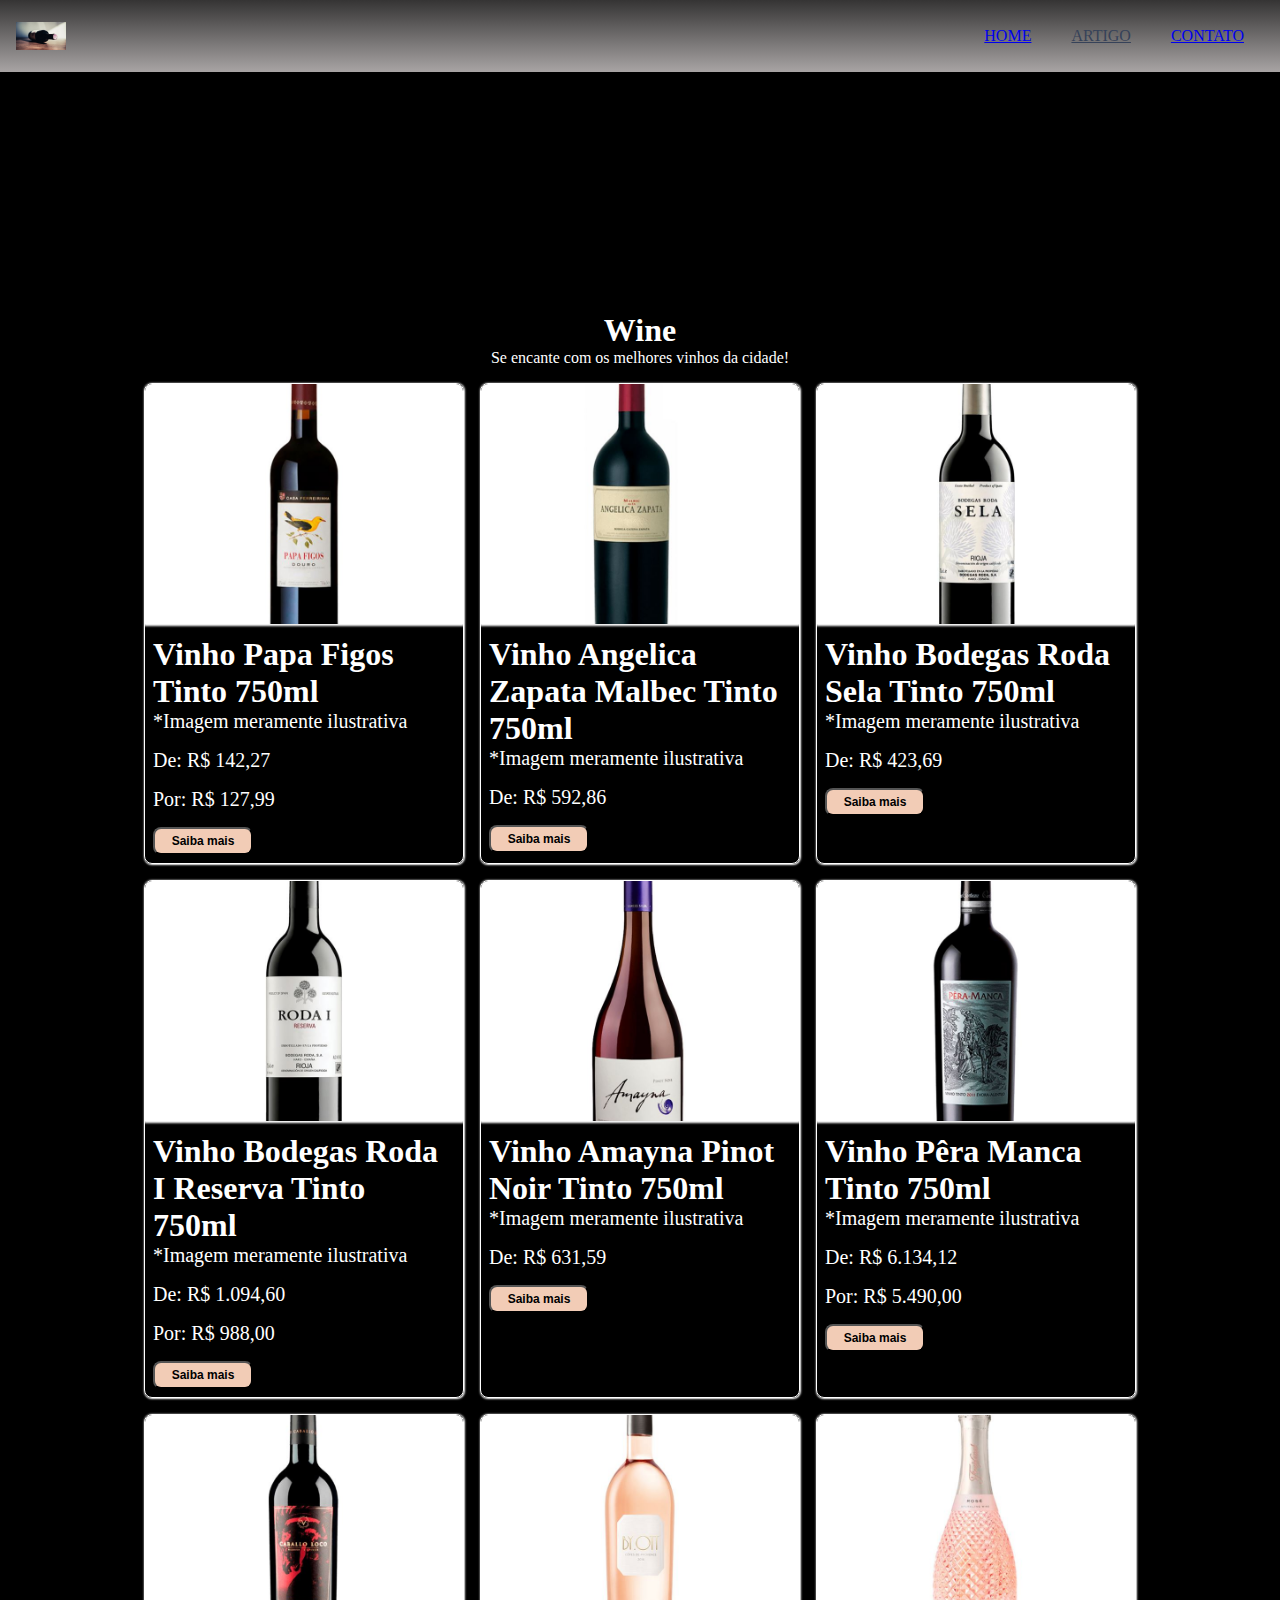
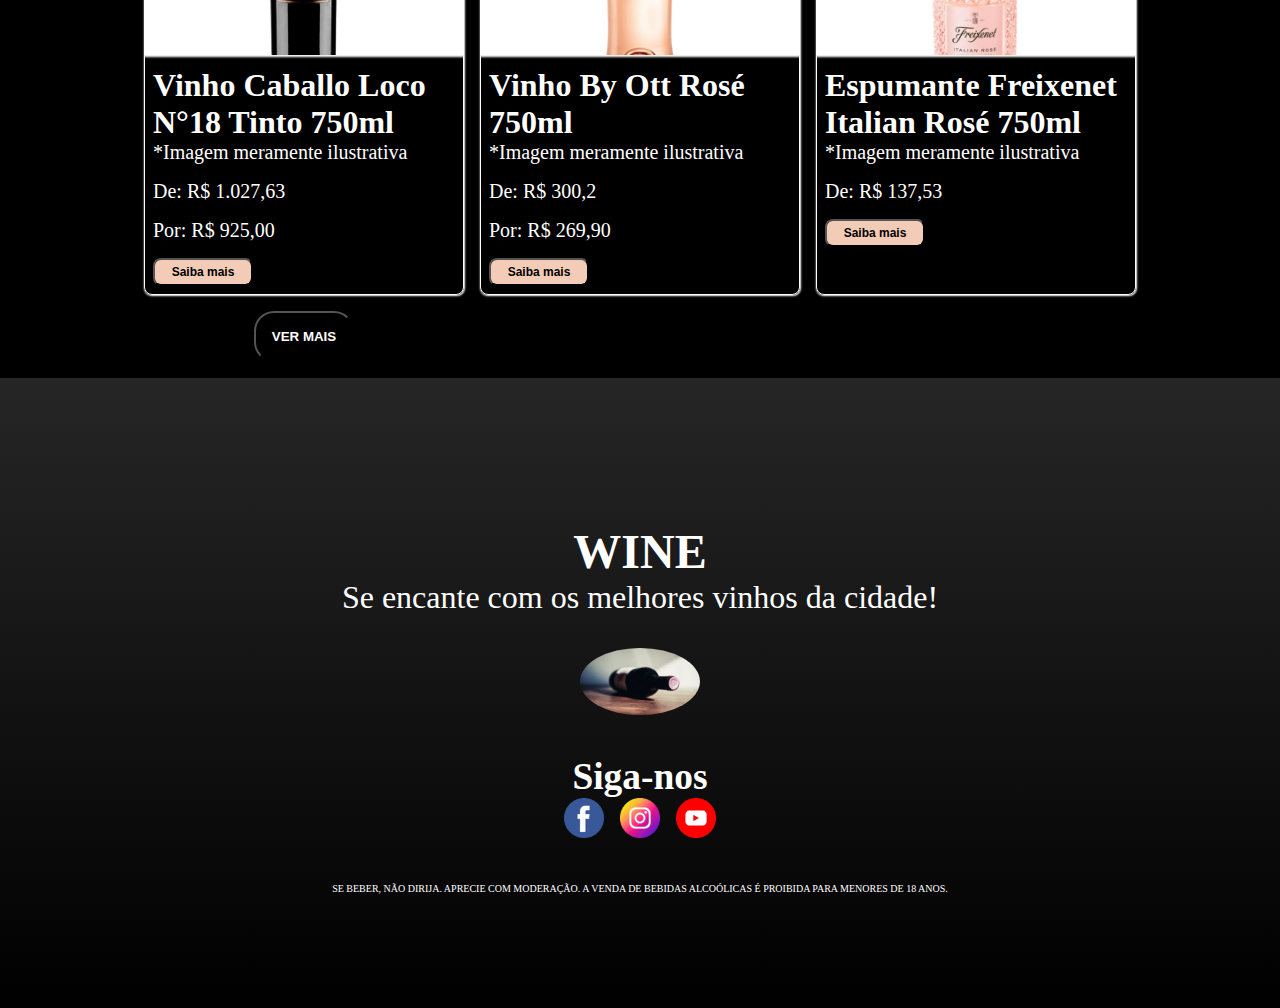
<file: index.html>
<!DOCTYPE html>
<html lang="pt-BR">
<head>
    <meta charset="UTF-8">
    <meta http-equiv="X-UA-Compatible" content="IE=edge">
    <meta name="viewport" content="width=device-width, initial-scale=1.0">
    <title>Project Site Wine</title>

    <link rel="shortcut icon" href="favicon.ico" type="image/x-icon">
    <link rel="stylesheet" href="styles/style.css">
</head>
<body>
    <article class="homePage">
        <header>
            <img src="image/vinho.q.logo.jpg" alt="">
            <nav>
                <ul>
                    <li>
                        <a href="page/artigos.html">HOME</a>
                    </li>
                    
                    <li>
                        <a href="index.html" id="homeMenu">ARTIGO</a>
                    </li>

                    <li>
                        <a href="page/contato.html">CONTATO</a>
                    </li>
                </ul>
            </nav>
        </header>

        <section class="showBarImages">
            <img src="image/bar.azul.jpg" alt="" class="showBarImg">
            <img src="image/barman.jpg" alt="" class="showBarImg">
            <img src="image/taçadevinho.jpg" alt="" class="showBarImg">
        </section>

        <main>
            <h1>Wine</h1>
            <p> 
                Se encante com os melhores vinhos da cidade!
            </p>
        </main>
        
        <aside class="cards">
            <section class="card">
                <div class="part1">
                    <img src="image/Vinho Papa Figos Tinto 750ml.jpg" alt="">
                </div>
                <div class="part2">
                    <h3>Vinho Papa Figos Tinto 750ml</h3>
                    <p>*Imagem meramente ilustrativa</p>
                    <p>De: R$ 142,27</p>
                    <p>Por: R$ 127,99</p>
                    <a href="https://www.diawine.com.br/vinho-papa-figos-tinto-750ml-5285-1">
                        <button>Saiba mais</button>
                    </a>
            </section>

            <section class="card">
                <div class="part1">
                    <img src="image/Vinho Angelica Zapata Malbec Tinto 750ml.jpg" alt="">
                </div>
                <div class="part2">
                    <h3>Vinho Angelica Zapata Malbec Tinto 750ml</h3>
                    <p>*Imagem meramente ilustrativa</p>
                    <P> De: R$ 592,86</P>
                    <a href="https://www.diawine.com.br/vinho-angelica-zapata-malbec-tinto-750ml-13652-1">
                        <button>Saiba mais</button>
                    </a>
            </section>

            <section class="card">
                <div class="part1">
                    <img src="image/Vinho Bodegas Roda Sela Tinto 750ml.jpg" alt="">
                </div>
                <div class="part2">
                    <h3>Vinho Bodegas Roda Sela Tinto 750ml</h3>
                    <p>*Imagem meramente ilustrativa</p>
                    <P> De: R$ 423,69</P>
                    <a href="https://www.diawine.com.br/vinho-bodegas-roda-sela-tinto-750ml-13935-1">
                        <button>Saiba mais</button>
                    </a>
            </section>

            <section class="card">
                <div class="part1">
                    <img src="image/Vinho Bodegas Roda I Reserva Tinto 750ml.jpg" alt="">
                </div>
                <div class="part2">
                    <h3>Vinho Bodegas Roda I Reserva Tinto 750ml</h3>
                    <p>*Imagem meramente ilustrativa</p>
                    <p>De: R$ 1.094,60</p>
                    <p>Por: R$ 988,00</p>
                    <a href="https://www.diawine.com.br/vinho-bodegas-roda-i-reserva-tinto-750ml-13934-1">
                        <button>Saiba mais</button>
                    </a>
            </section>

            <section class="card">
                <div class="part1">
                    <img src="image/Vinho Amayna Pinot Noir Tinto 750ml.jpg" alt="">
                </div>
                <div class="part2">
                    <h3>Vinho Amayna Pinot Noir Tinto 750ml</h3>
                    <p>*Imagem meramente ilustrativa</p>
                    <p> De: R$ 631,59</p>
                    <a href="https://www.diawine.com.br/vinho-amayna-pinot-noir-tinto-750ml-13658-1">
                        <button>Saiba mais</button>
                    </a>
            </section>

            <section class="card">
                <div class="part1">
                    <img src="image/Vinho Pêra Manca Tinto 750ml.jpg" alt="">
                </div>
                <div class="part2">
                    <h3>Vinho Pêra Manca Tinto 750ml</h3>
                    <p>*Imagem meramente ilustrativa</p>
                    <p>De: R$ 6.134,12</p>
                    <p>Por: R$ 5.490,00</p>
                    <a href="https://www.diawine.com.br/vinho-pera-manca-tinto-750ml-4239-1">
                        <button>Saiba mais</button>
                    </a>
            </section>

            <section class="card">
                <div class="part1">
                    <img src="image/Vinho Caballo Loco N°18 Tinto 750ml.jpg" alt="">
                </div>
                <div class="part2">
                    <h3>Vinho Caballo Loco N°18 Tinto 750ml</h3>
                    <p>*Imagem meramente ilustrativa</p>
                    <p>De: R$ 1.027,63</p>
                    <p>Por: R$ 925,00</p>
                    <a href="https://www.diawine.com.br/vinho-caballo-loco-n18-tinto-750ml-16783-1">
                        <button>Saiba mais</button>
                    </a>
            </section>

            <section class="card">
                <div class="part1">
                    <img src="image/Vinho By Ott Rosé 750ml.jpg" alt="">
                </div>
                <div class="part2">
                    <h3>Vinho By Ott Rosé 750ml</h3>
                    <p>*Imagem meramente ilustrativa</p>
                    <p>De: R$ 300,2</p>
                    <p>Por: R$ 269,90</p>
                    <a href="https://www.diawine.com.br/vinho-by-ott-rose-750ml-5032-1">
                        <button>Saiba mais</button>
                    </a>
            </section>

            <section class="card">
                <div class="part1">
                    <img src="image/Espumante Freixenet Italian Rosé 750ml.jpg" alt="">
                </div>
                <div class="part2">
                    <h3>Espumante Freixenet Italian Rosé 750ml</h3>
                    <p>*Imagem meramente ilustrativa</p>
                    <p>De: R$ 137,53</p>
                    <a href="https://www.diawine.com.br/espumante-freixenet-italian-rose-750ml-11317-1">
                        <button>Saiba mais</button>
                    </a>
            </section>

            <section class="boxButton">
                <a href="page/artigos.html">
                    <button class="botaoartigo">Ver mais</button>
                </a>
            </section>
            
        </aside>
        
        <footer class="footerHome">
            <section class="footerLogo">
                <div>
                    <h2>WINE</h2>
                    <p>Se encante com os melhores vinhos da cidade!</p>
                </div>
                <div>
                    <img src="image/vinho.q.logo.jpg" alt="">
                </div>
            </section>

            <section class="footerSocialMedias">
                <h3>Siga-nos</h3>
                <div class="footerSocialMediasImages">
                    <a href="https://pt-br.facebook.com/" target="_blank">
                        <img src="image/logo-facebook.png" alt="">
                    </a>

                    <a href="https://www.instagram.com/" target="_blank">
                        <img src="image/logo-instagram.png" alt="">
                    </a>

                    <a href="https://www.youtube.com/" target="_blank">
                        <img src="image/logo-youtube.png" alt="">
                    </a>
                </div>
                <br>
                <div class="fraseFinal">
                    <p>
                        SE BEBER, NÃO DIRIJA. APRECIE COM MODERAÇÃO. A VENDA DE BEBIDAS ALCOÓLICAS É PROIBIDA PARA MENORES DE 18 ANOS.
                    </p>
                </div>
            </section>
        </footer>
    </article>

    <!-- O portfólio da VM está repleto de rótulos trazidos com exclusividade para o Brasil. Exploramos e descobrimos vinhos diferenciados de qualidade ao redor do mundo. -->
    
     <!-- lilac,black,white -->
</body>
</html>
</file>
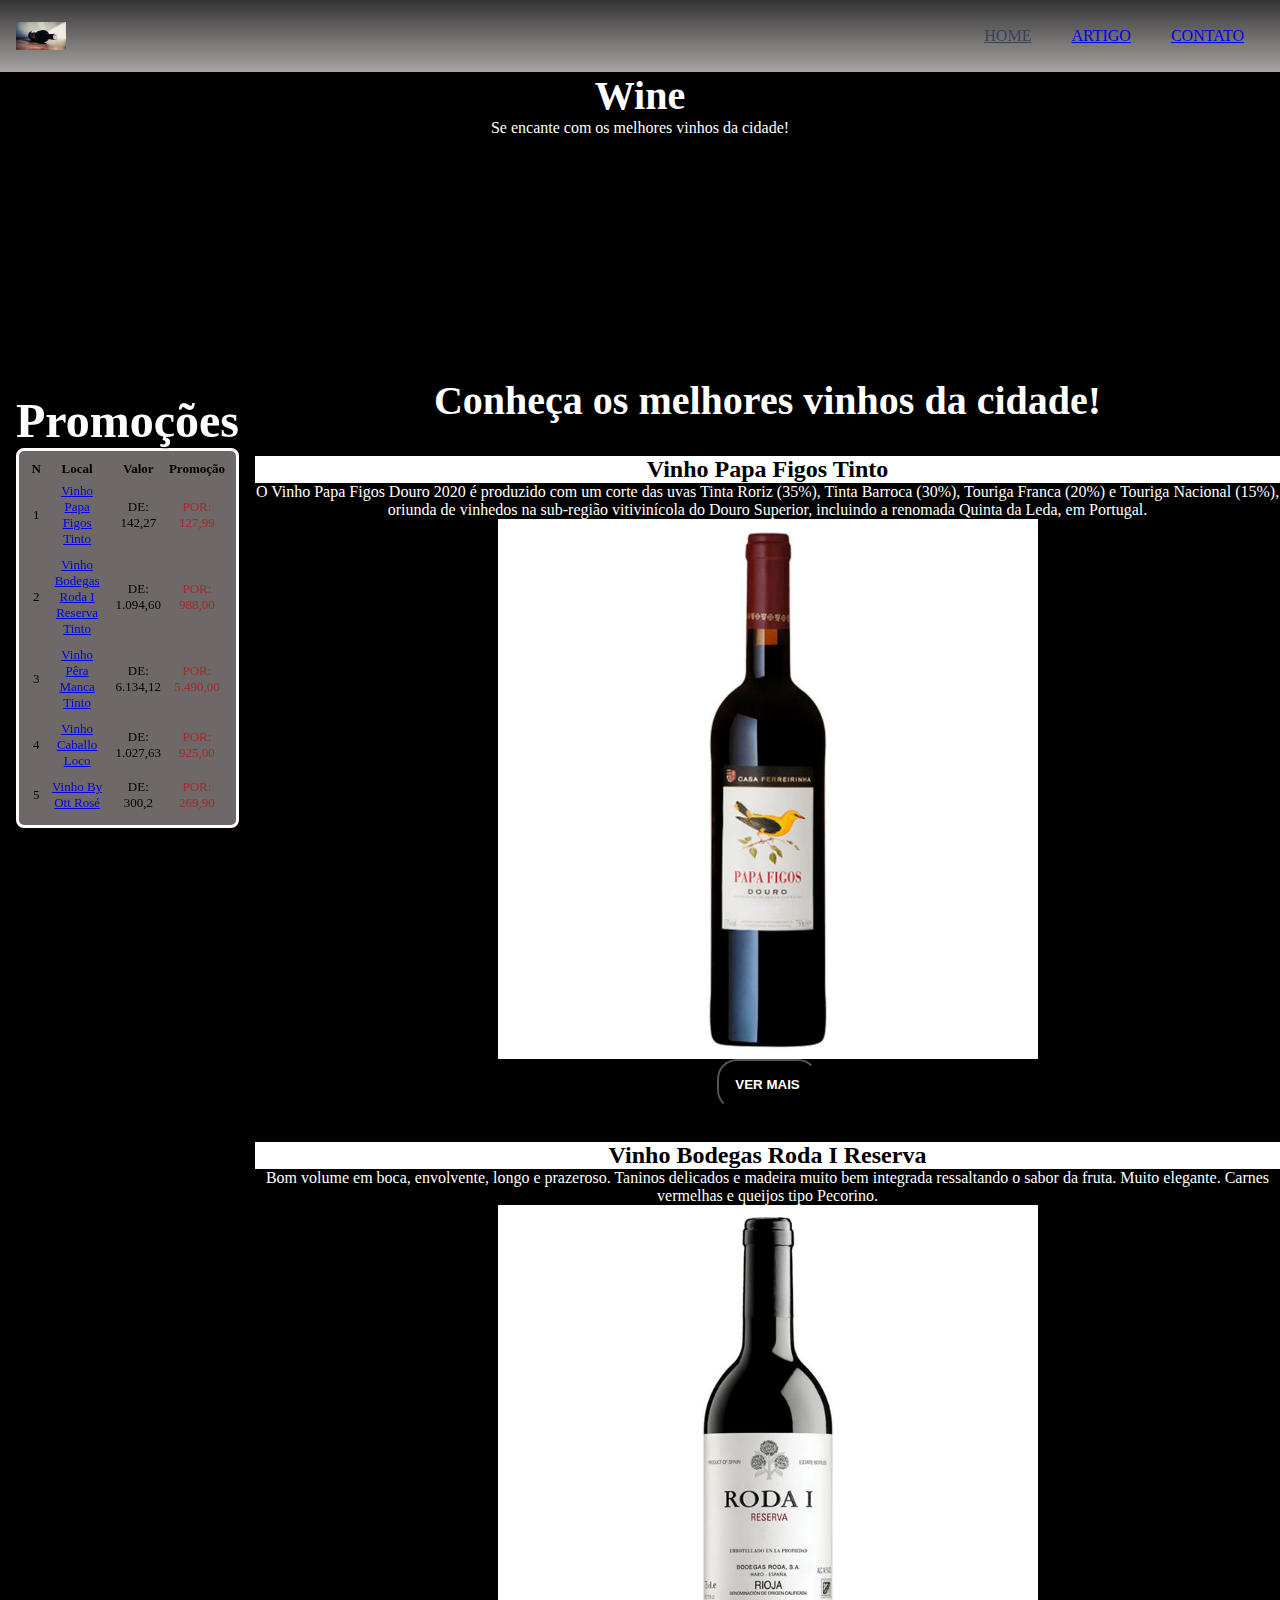
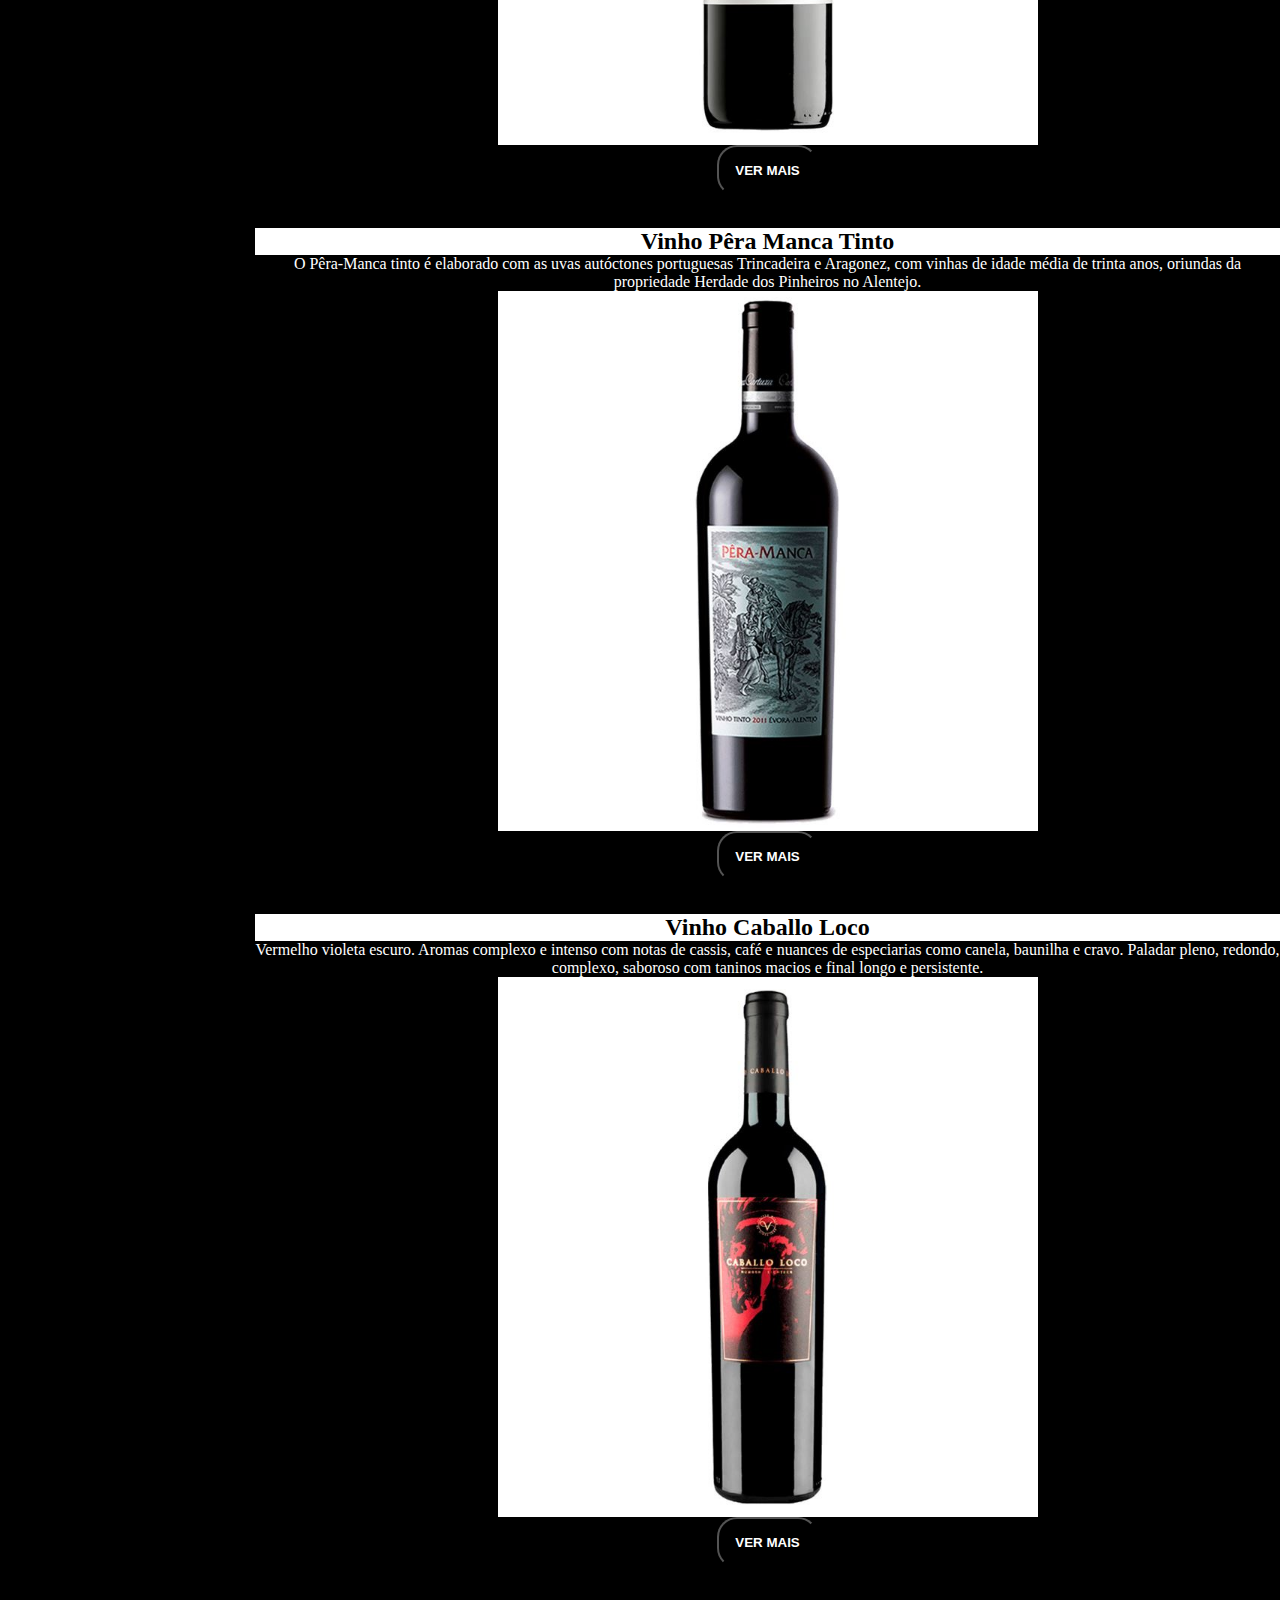
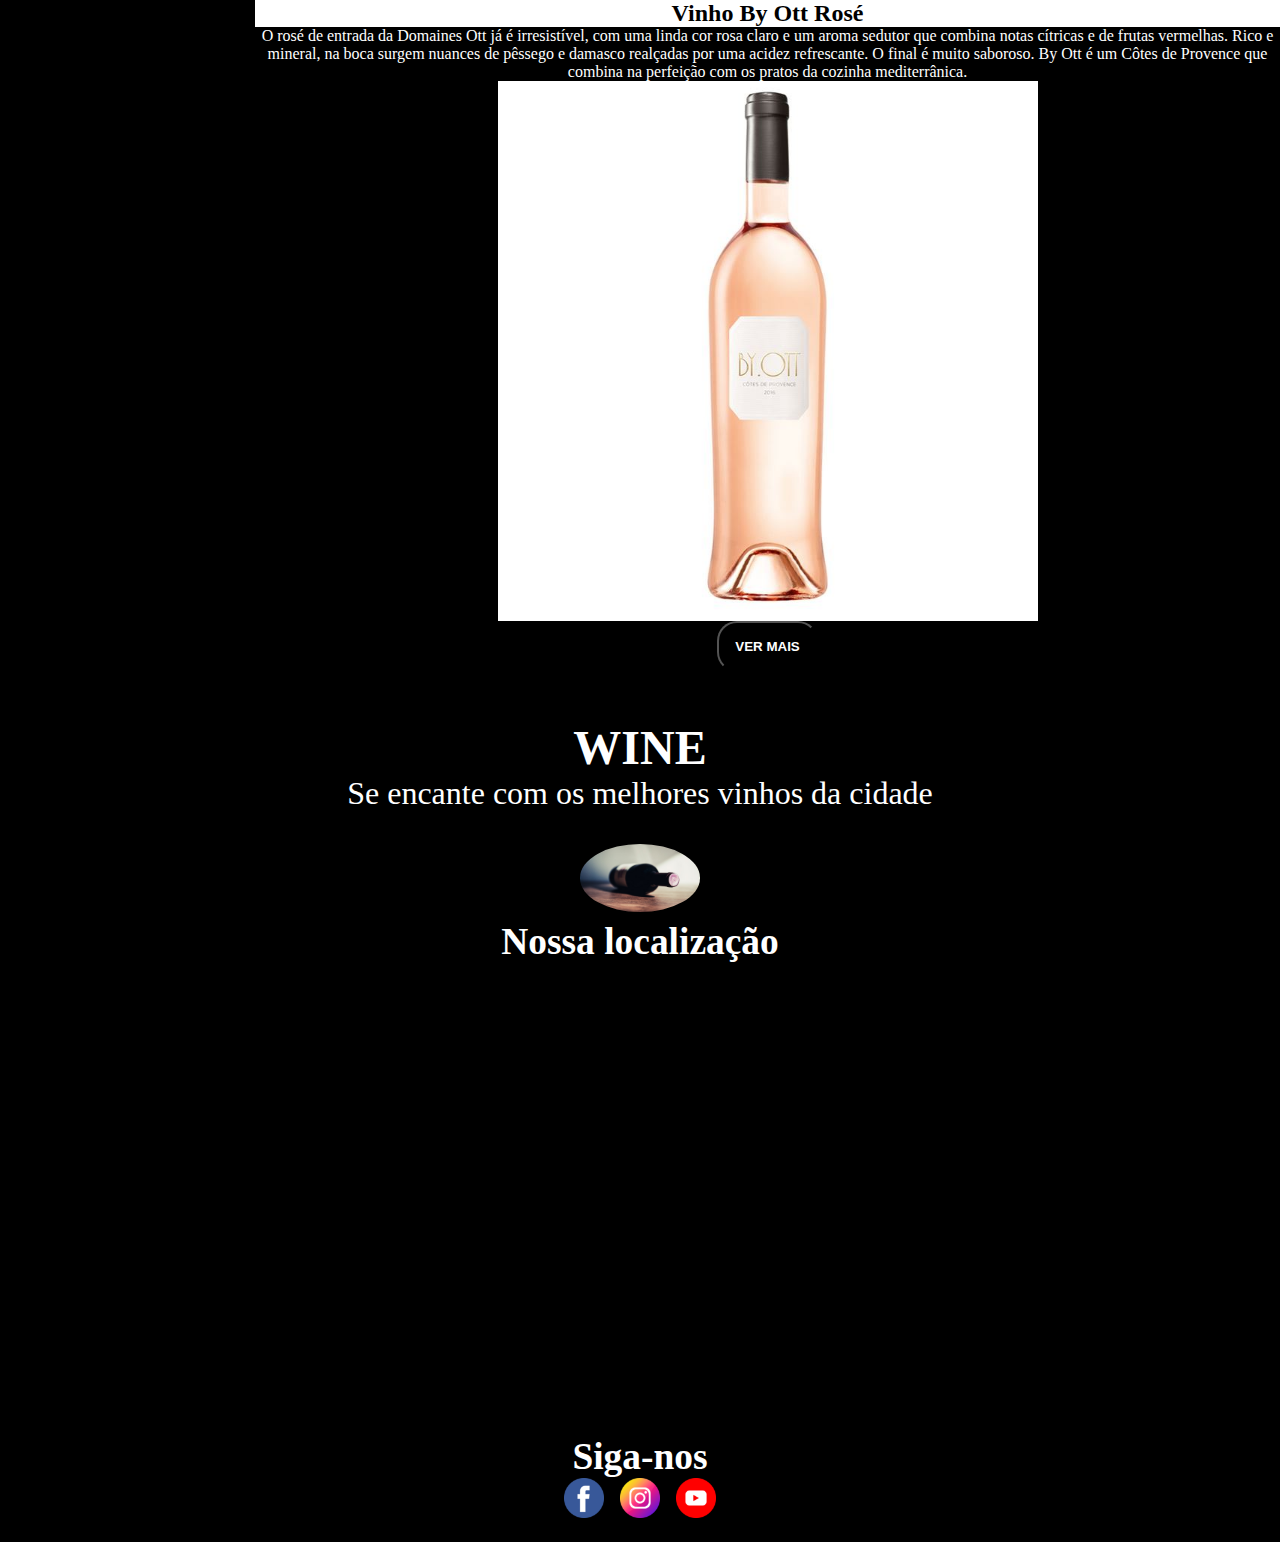
<file: page/artigos.html>
<!DOCTYPE html>
<html lang="pt-BR">
<head>
    <meta charset="UTF-8">
    <meta http-equiv="X-UA-Compatible" content="IE=edge">
    <meta name="viewport" content="width=device-width, initial-scale=1.0">
    <title>Project Site Samy</title>
     <link rel="stylesheet" href="../styles/artigos.css">

     <link rel="stylesheet" href="">
</head>
<body>
    <article class="artigoPage">
        <header>
            <img src="../image/vinho.q.logo.jpg" alt="">
            <nav>
                <ul>
                    <li>
                        <a href="artigos.html" id="artigoMenu">HOME</a>
                    </li>
                    
                    <li>
                        <a href="../index.html">ARTIGO</a> 
                    </li>

                    <li>
                        <a href="contato.html">CONTATO</a>
                    </li>
                </ul>
            </nav>
        </header>

        
        <main>
            <h1>Wine</h1>
            <p> 
                Se encante com os melhores vinhos da cidade!
            </p>
        </main>
        
        <section class="showBarImages">
            <img src="../image/bar.azul.jpg" alt="" class="showBarImg">
            <img src="../image/barman.jpg" alt="" class="showBarImg">
            <img src="../image/taçadevinho.jpg" alt="" class="showBarImg">
        </section>
        
        <div class="boxPlans">

        <aside>
            <h1>
                <div>Promoções</div>
            </h1>
            
            <table>
                <thead>
                    <tr>
                        <th>N</th>
                        <th>Local</th>
                        <th>Valor</th>
                        <th>Promoção</th>
                    </tr>
                </thead>
                <tbody>
                    <tr>
                        <td>1</td>
                        <td>
                            <a href="#papa">Vinho Papa Figos Tinto</a>
                        </td>
                        <td>DE: 142,27</td>
                        <td class="tablepromotion">POR: 127,99</td>
                    </tr>
                    
                    <tr>
                        <td>2</td>
                        <td>
                            <a href="#roda1">Vinho Bodegas Roda I Reserva Tinto</a>
                        </td>
                        <td>DE: 1.094,60</td>
                        <td class="tablepromotion">POR: 988,00</td>
                    </tr>

                    <tr>
                        <td>3</td>
                        <td>
                            <a href="#manca">Vinho Pêra Manca Tinto</a>
                        </td>
                        <td>DE: 6.134,12</td>
                        <td class="tablepromotion">POR: 5.490,00</td>
                    </tr>

                    <tr>
                        <td>4</td>
                        <td>
                            <a href="#loco">Vinho Caballo Loco</a>
                        </td>
                        <td>DE: 1.027,63</td>
                        <td class="tablepromotion">POR: 925,00</td>
                    </tr>

                    <tr>
                        <td>5</td>
                        <td>
                            <a href="#rose">Vinho By Ott Rosé</a>
                        </td>
                        <td>DE: 300,2</td>
                        <td class="tablepromotion">POR: 269,90</td>
                    </tr>
                </tbody>
            </table>
            
            <p>
                *Promoções para pagar a vista
            </p>
        </aside>
        
        <main>
            <h1>Conheça os melhores vinhos da cidade!</h1>

            <article class="vinhos">
                <section class="vinho">
                    <h2 id="papa">Vinho Papa Figos Tinto</h2>
                    <p>
                        O Vinho Papa Figos Douro 2020 é produzido com um corte das uvas Tinta Roriz (35%), Tinta Barroca (30%), Touriga Franca (20%) e Touriga Nacional (15%), oriunda de vinhedos na sub-região vitivinícola do Douro Superior, incluindo a renomada Quinta da Leda, em Portugal.
                    </p>
                    

                    <div class="boxVinhoPromocinal">
                        <img src="../image/Vinho Papa Figos Tinto 750ml.jpg" alt="image" class="imagemVinhoPromocinal">
                    </div>
                    
                    
                    <section class="boxButton">
                        <a href="/projects/site/index.html">
                            <button class="botaoartigo">Ver mais</button>
                        </a>
                    </section>

                    <h2 id="roda1">Vinho Bodegas Roda I Reserva</h2>
                    <p>
                        Bom volume em boca, envolvente, longo e prazeroso. Taninos delicados e madeira muito bem integrada ressaltando o sabor da fruta. Muito elegante. Carnes vermelhas e queijos tipo Pecorino.
                    </p>

                    <div class="boxVinhoPromocinal">
                        <img src="../image/Vinho Bodegas Roda I Reserva Tinto 750ml.jpg" alt="image" class="imagemVinhoPromocinal">
                    </div>

                    <section class="boxButton">
                        <a href="page/artigos.html">
                            <button class="botaoartigo">Ver mais</button>
                        </a>
                    </section>

                    <h2 id="manca">Vinho Pêra Manca Tinto</h2>
                    <p>
                        O Pêra-Manca tinto é elaborado com as uvas autóctones portuguesas Trincadeira e Aragonez, com vinhas de idade média de trinta anos, oriundas da propriedade Herdade dos Pinheiros no Alentejo.
                    </p>
                    

                    <div class="boxVinhoPromocinal">
                        <img src="../image/Vinho Pêra Manca Tinto 750ml.jpg" alt="image" class="imagemVinhoPromocinal">
                    </div>
                    
                    
                    <section class="boxButton">
                        <a href="page/artigos.html">
                            <button class="botaoartigo">Ver mais</button>
                        </a>
                    </section>


                    <h2 id="loco">Vinho Caballo Loco</h2>
                    <p>
                        Vermelho violeta escuro. Aromas complexo e intenso com notas de cassis, café e nuances de especiarias como canela, baunilha e cravo. Paladar pleno, redondo, complexo, saboroso com taninos macios e final longo e persistente.
                    </p>
                    

                    <div class="boxVinhoPromocinal">
                        <img src="../image/Vinho Caballo Loco N°18 Tinto 750ml.jpg" alt="image" class="imagemVinhoPromocinal">
                    </div>
                    
                    
                    <section class="boxButton">
                        <a href="page/artigos.html">
                            <button class="botaoartigo">Ver mais</button>
                        </a>
                    </section>


                    <h2 id="rose">Vinho By Ott Rosé</h2>
                    <p>
                        O rosé de entrada da Domaines Ott já é irresistível, com uma linda cor rosa claro e um aroma sedutor que combina notas cítricas e de frutas vermelhas. Rico e mineral, na boca surgem nuances de pêssego e damasco realçadas por uma acidez refrescante. O final é muito saboroso. By Ott é um Côtes de Provence que combina na perfeição com os pratos da cozinha mediterrânica.
                    </p>
                    

                    <div class="boxVinhoPromocinal">
                        <img src="../image/Vinho By Ott Rosé 750ml.jpg" alt="image" class="imagemVinhoPromocinal">
                    </div>
                    
                    
                    <section class="boxButton">
                        <a href="page/artigos.html">
                            <button class="botaoartigo">Ver mais</button>
                        </a>
                    </section>
                </section>
            </article>
        </main>
       </div>
        
        <footer>
            <section class="footerLogo">
                <div>
                    <h2>WINE</h2>
                    <p>Se encante com os melhores vinhos da cidade</p>
                </div>
                <div>
                    <img src="../image/vinho.q.logo.jpg" alt="">
                </div>
            </section>

            <section class="footerLocal">
                <h3>Nossa localização</h3>
                <iframe src="https://www.google.com/maps/embed?pb=!1m18!1m12!1m3!1d13333.23520203513!2d-39.513966674368966!3d-6.522370805336199!2m3!1f0!2f0!3f0!3m2!1i1024!2i768!4f13.1!3m3!1m2!1s0x7a2f719b740e767%3A0x833bf57677c864a4!2zSnVjw6FzLCBDRSwgNjM1ODAtMDAw!5e0!3m2!1spt-BR!2sbr!4v1665426642132!5m2!1spt-BR!2sbr" width="600" height="450" style="border:0;" allowfullscreen="" loading="lazy" referrerpolicy="no-referrer-when-downgrade"></iframe></iframe>
            </section>

            <section class="footerSocialMedias">
                <h3>Siga-nos</h3>
                <div class="footerSocialMediasImages">
                    <a href="https://pt-br.facebook.com/" target="_blank">
                        <img src="../image/logo-facebook.png" alt="">
                    </a>

                    <a href="https://www.instagram.com/" target="_blank">
                        <img src="../image/logo-instagram.png" alt="">
                    </a>

                    <a href="https://www.youtube.com/" target="_blank">
                        <img src="../image/logo-youtube.png" alt="">
                    </a>
                </div>
            </section>
        </footer>
    </article>
</body>
</html>
</file>
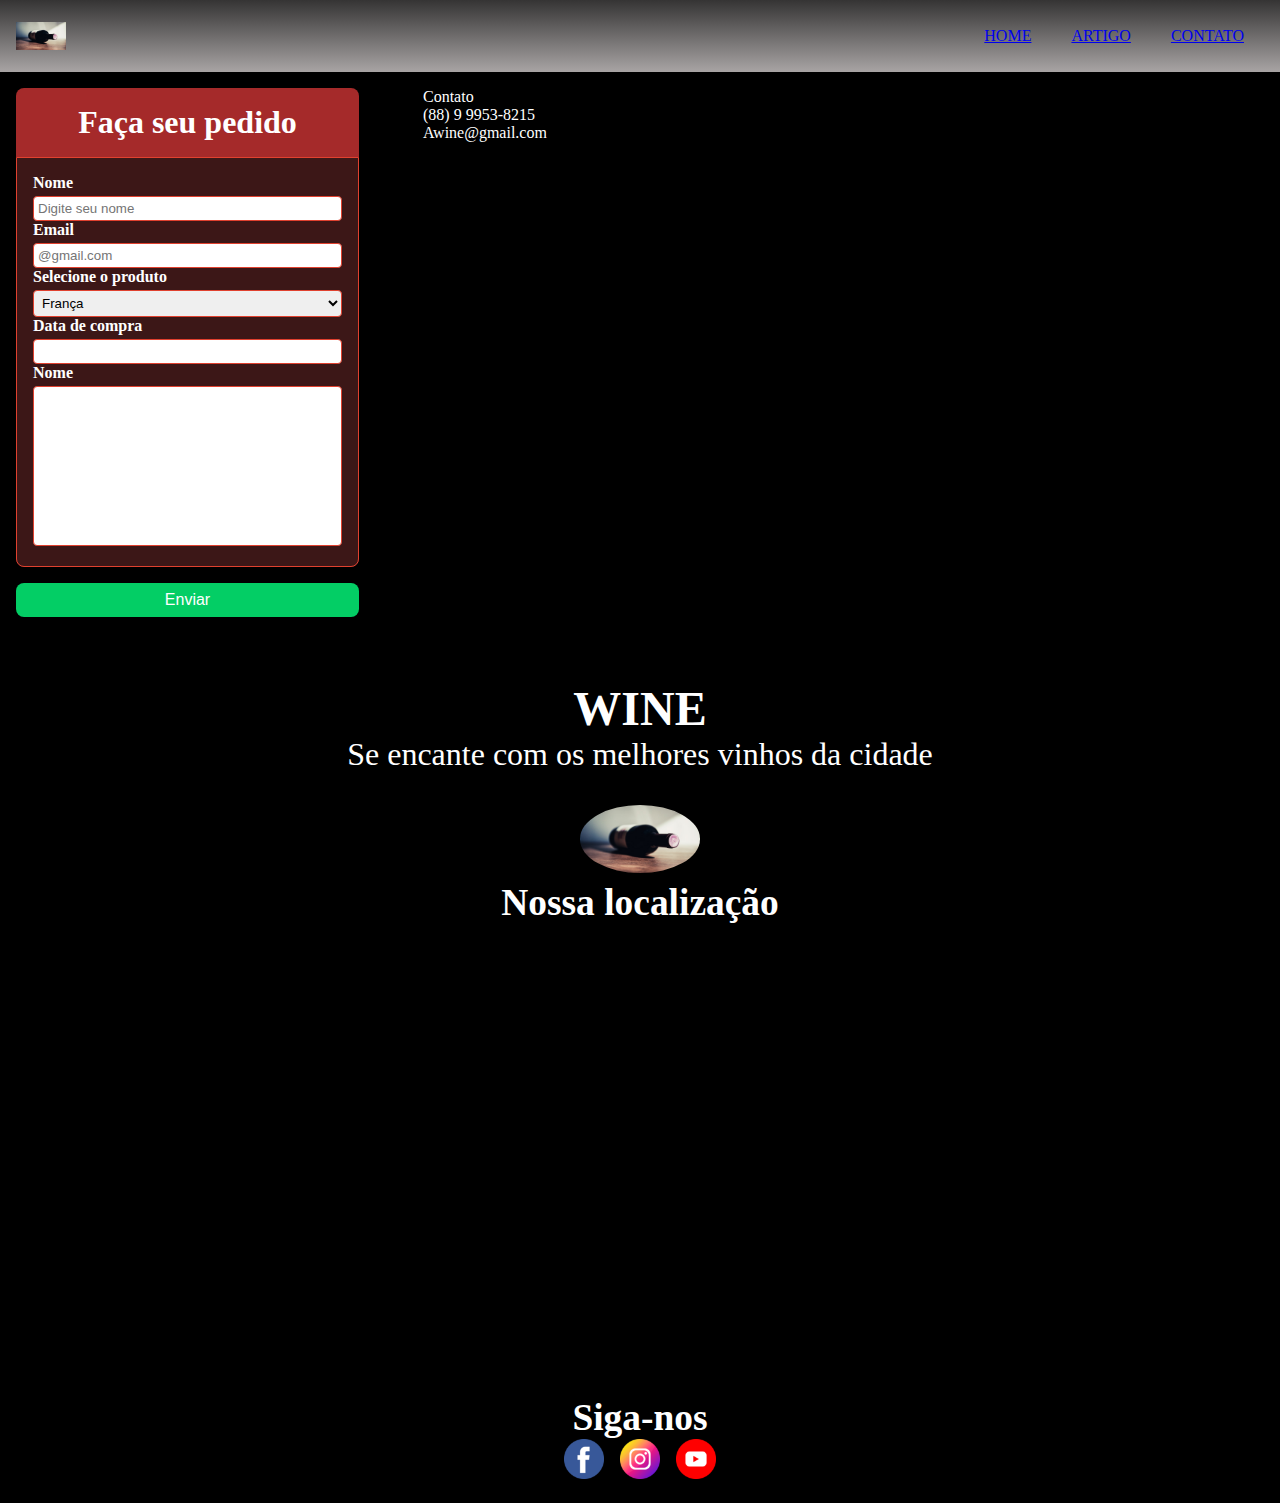
<file: page/contato.html>
<!DOCTYPE html>
<html lang="pt-BR">
<head>
    <meta charset="UTF-8">
    <meta http-equiv="X-UA-Compatible" content="IE=edge">
    <meta name="viewport" content="width=device-width, initial-scale=1.0">
    <title>Project Site Samy</title>
    <link rel="stylesheet" href="../styles/contato.css">
</head>
<body>
    <article class="contatoPage">
        <header>
            <img src="../image/vinho.q.logo.jpg" alt="">
            <nav>
                <ul>
                    <li>
                        <a href="artigos.html">HOME</a>
                    </li>
                    
                    <li>
                        <a href="../index.html">ARTIGO</a>
                    </li>

                    <li>
                        <a href="contato.html" id="contatoMenu">CONTATO</a>
                    </li>
                </ul>
            </nav>
        </header>

        <main>
            <article class="form-contact">
                <div>
                    <h1>Faça seu pedido</h1>
                    <section>
                        <form action="" method="get">
                           <fieldset>
                            <legend>Faça seu pedido</legend>
                            <section class="inputBox">
                                <label for="name">Nome</label>
                                <input type="text" id="name" placeholder="Digite seu nome" name="nome">
                            </section>

                            <section class="inputBox">
                                <label for="email">Email</label>
                                <input type="text" id="email" placeholder="@gmail.com" name="Email">
                            </section>

                            <section class="inputBox">
                                <label for="name">Selecione o produto</label>
                                <select name="destino" id="destinyCountry" placeholder="Digite seu nome">
                                    <option value="Franca">França</option>
                                    <option value="Alemanha">Alemanha</option>
                                    <option value="Grecia">Grecia</option>
                                </select>

                            </section>

                            <section class="inputBox">
                                <label for="date">Data de compra</label>
                                <input type="datetime" id="date" name="dataViagem">
                            </section>

                            <section class="inputBox">
                                <label for="observation">Nome</label>
                                <textarea name="" id="observation" cols="30" rows="10"></textarea>
                            </section>
                           </fieldset>

                           <button type="submit">Enviar </button>
                       </form>
                    </section>
                </div>

                <div>
                    Contato
                    <p>(88) 9 9953-8215</p>
                    <p>Awine@gmail.com</p>
                </div>
            </article>
        </main>

        
        
        <footer>
            <section class="footerLogo">
                <div>
                    <h2>WINE</h2>
                    <p>Se encante com os melhores vinhos da cidade</p>
                </div>
                <div>
                    <img src="../image/vinho.q.logo.jpg" alt="">
                </div>
            </section>

            <section class="footerLocal">
                <h3>Nossa localização</h3>
                <iframe src="https://www.google.com/maps/embed?pb=!1m18!1m12!1m3!1d13333.23520203513!2d-39.513966674368966!3d-6.522370805336199!2m3!1f0!2f0!3f0!3m2!1i1024!2i768!4f13.1!3m3!1m2!1s0x7a2f719b740e767%3A0x833bf57677c864a4!2zSnVjw6FzLCBDRSwgNjM1ODAtMDAw!5e0!3m2!1spt-BR!2sbr!4v1665426642132!5m2!1spt-BR!2sbr" width="600" height="450" style="border:0;" allowfullscreen="" loading="lazy" referrerpolicy="no-referrer-when-downgrade"></iframe></iframe>
            </section>

            <section class="footerSocialMedias">
                <h3>Siga-nos</h3>
                <div class="footerSocialMediasImages">
                    <a href="https://pt-br.facebook.com/" target="_blank">
                        <img src="../image/logo-facebook.png" alt="">
                    </a>

                    <a href="https://www.instagram.com/" target="_blank">
                        <img src="../image/logo-instagram.png" alt="">
                    </a>

                    <a href="https://www.youtube.com/" target="_blank">
                        <img src="../image/logo-youtube.png" alt="">
                    </a>
                </div>
            </section>
        </footer>
    </article>
</body>
</html>
</file>
<file: styles/style.css>
:root{
    font-size: 6.25%;
    scroll-behavior: smooth;
}

*{
    margin: 0;
    padding: 0;
    box-sizing: border-box;
}


body{
    width: 100%;
    height:100vh;
    background: linear-gradient(rgb(0, 0, 0),rgb(0, 0, 0) );
    font-size: 16rem;
}

.homePage {
    height: 100vh;
}

header img{
    width: 50rem;
    height: auto;

    object-fit: cover;
}

#homeMenu{
    color: #364259;
} 

#artigoMenu{
    color: #364259;
}

#contatomenu{
    color: #364259;
}

header{
    width: 100%;
    height: 8vh;
    background: linear-gradient(rgb(53, 52, 52), rgb(168, 164, 164));
    padding: 16rem;
    display: flex;
    justify-content: space-between;
    align-items: center;
    gap: 8rem;
}

nav ul{
    /* width: 180rem; */
    display: flex;
    justify-content: space-between;
    font-size: 16rem;
    list-style: none;
}

nav ul li{
    padding: 20rem;
    border-radius: 16rem;
}

nav ul li:hover{
    background: rgb(170, 153, 153);
}

.showBarImages{
    width: 100%;
    height: 240rem;

    position: relative;
    overflow: hidden;
}

.showBarImg{
    position: absolute;
    width: 100%;
    height: auto;

    opacity: 0;

    object-fit: cover;
    object-position: center;

    animation: showBarImgAmimation 15s;
    animation-iteration-count: infinite;
}

.showBarImg:nth-child(1){
    animation-delay: 0s;
}
.showBarImg:nth-child(2){
    animation-delay: 5s;
}
.showBarImg:nth-child(3){
    animation-delay: 10s;
}

main{
    color: rgb(255, 255, 255);
    text-align:center ;
    
}

.boxPlans{
    animation: topDownOpacityAnimation 2000ms;
}

aside{
    padding: 16rem;
    margin: 0 auto;
}

.cards{
    max-width: 1024rem;
    padding: 16rem;
    /* display: flex;
    flex-direction: column; */
    color: white;
    
    display: grid;

    /* place-items: center; */

    margin: 0 auto;

    /* grid-template-columns: 1fr 1fr 1fr; */
    /* grid-template-columns: repeat(3, 1fr); */
    /* grid-template-columns: repeat(auto-fit, 1fr)); */
    grid-template-columns: repeat(auto-fit, minmax(300rem,1fr));
    gap: 16rem;
}

.card {
    box-shadow: .1rem .1rem 2rem .1rem rgb(255, 255, 255);
    overflow: hidden;
    border-radius: 8rem;
    border: solid white .1rem;

    transition: transform 300ms brightness 300ms;
}

.card:hover{
    transform: scale(1.02);
    filter: brightness(1.1);
}

.card .part2{
    padding: 8rem;
}

.card .part2 h3 {
    font-size: 32rem;
}

.card .part2 button {
    color: rgb(0, 0, 0);
    background: #F2CCB6;
    padding: 5rem;
    border-radius: 8rem;
    width: 100rem;
    font-size: 12rem;
    font-weight: 700;
    text-decoration: none;
}

.card .part2 p {
    font-size: 20rem;
    margin-bottom: 16rem;
}

.card img{
    width: 100%;
    height: 240rem;

    object-fit: cover;
    object-position: center;
    box-shadow: .1rem 1rem 2rem 1rem ;

}

footer {
    font-size:32rem;
    color: white;

    padding: 16rem;

    width:100%;
    height:100%;
    background: linear-gradient(rgb(0, 0, 0),rgb(0, 0, 0));

    display: flex;
    flex-direction: column;
    align-items: center;
    justify-content: center;
    
    text-align: center;
}

.footerLogo{
    margin: 0 auto;
}

.footerLogo h2{
    margin-top: 32rem;
}

.footerLogo img{
    width: 120rem;
    border-radius: 50%;

    margin-top: 32rem;
}

.footerLocal iframe{
    width: 100%;
    margin-top: 32rem;
}

.footerSocialMedias{
    margin-top: 32rem;
}

.footerSocialMediasImages{
    display: flex;
    text-align: center;
    justify-content: center;
    gap: 16rem;
}

.footerSocialMediasImages img{
    width: 40rem;
}

.footerHome {
    font-size:32rem;
    color: white;

    padding: 16rem;

    width:100%;
    height:70%;
    background: linear-gradient(rgb(39, 38, 38),rgb(0, 0, 0));

    display: flex;
    flex-direction: column;
    align-items: center;
    justify-content: center;
    
    text-align: center;
}

.fraseFinal{
    font-size: 10rem;
}

.boxButton{
    margin: 0 auto;

}

.botaoartigo{
    border-radius: 20rem;
    text-transform: uppercase;
    font-weight: 700;
    padding: 16rem;
    background: black;
    color: white;
}

@keyframes showBarImgAmimation{
    25%{
        opacity: 1;
        transform: scale(1.1,1.1);
    }

    50%{
        opacity: 0;
    }
}

@media(min-width: 480px) {
    /* header img{
        width: 80rem;
    } */

    .footerLocal iframe{
        height: 400rem;
        width: 500rem;
    }
}

@keyframes topDownOpacityAnimation{
    0%{
        opacity: 0;
        transform: translateY(-10rem);
    }

    100%{
        opacity: 1;
        transform: translateY(0rem);
    }
}
</file>
<file: styles/artigos.css>
@import url(style.css);

.boxPlans{
    animation: topDownOpacityAnimation 2000ms;
}

aside h1{
    font-size: 48rem;
    color: white;

    display: flex;
    flex-direction: column;
    align-items: center;
    justify-content: center;
    text-shadow: 1rem 1rem 2rem rgb(0, 0, 0);
}

aside table {
    font-size: 13rem;
    padding: 8rem;
    margin-top: 32rem;

    border: solid white;
    border-radius: 8rem;

    background: rgb(110, 104, 104);

    text-align: center;

    margin: 0 auto;
}

.tablepromotion{
    color: brown;
}

aside table td{
    padding: 4rem;
}

aside p{
    text-align: center;
    margin-top: 8rem;
}

main h1{
    color: white;
    font-size: 40rem;
    text-shadow: 1rem 1rem 2rem black;
    text-align: center;
    
}

.vinhos{
    display: flex;
    flex-direction: column;
    gap: 16rem;
}

.boxVinhoPromocinal {
    width: 100%;
    height: 60vh;
    overflow: hidden;
    margin: 0 auto;
}
.imagemVinhoPromocinal{
    width: 50;
    height: 100%;
    object-fit: cover;
}

main h2 {
    margin-top: 32rem;
    text-align: center;
    background: linear-gradient(rgb(255, 255, 255),rgb(255, 255, 255));
    color: black;
    
}

.vinho {
    width: 100%;
    height: 100%;
}


@media(min-width: 480px) {
    /* header img{
        width: 80rem;
    } */

    .boxPlans{
        display: flex;
        justify-content: space-around;
        align-items: flex-start;
    }

    .boxPlans aside{
        position: sticky;
        top: 0rem;
    }
}
</file>
<file: styles/contato.css>
@import url(style.css);

main{
    padding: 16rem;
    text-align: left;
}

.form-contact{
    animation: topDownOpacityAnimation 2000ms;
}

main h1{
    background: brown;
    color: white;
    padding: 16rem;
    text-align: center;
    border-radius: 8rem 8rem 0rem 0rem;
}

.form-contact legend{
    display: none;
}

fieldset{
    padding: 16rem;
    border-radius: 0rem 0rem 8rem 8rem;

    background: rgba(200, 77, 77, 0.3);
    border: solid 1rem #E0412F;
}

.inputBox label{
    font-weight: bold;
    color: white;
}

.inputBox input, .inputBox select, .inputBox textarea{
    width: 100%;
    margin-top: 4rem;
    padding: 4rem;
    
    border-radius: 4rem;
    border: solid 1rem #E0412F;
}

.inputBox input:focus, .inputBox select:focus, .inputBox textarea:focus{
    outline: solid 1rem #E0412F;
}

.inputBox textarea{
    resize: none;
}

form button{
    width: 100%;
    padding: 8rem;

    background: #03CE65;
    color: white;
    font-size: 16rem;

    border: none;
    border-radius: 8rem;

    margin-top: 16rem;

    cursor: pointer;
}

form button:hover{
    background: #0cdb70;
}

@media(min-width: 480px) {
   .form-contact{
    display: flex;
    gap: 64rem;
   }
}
</file>
